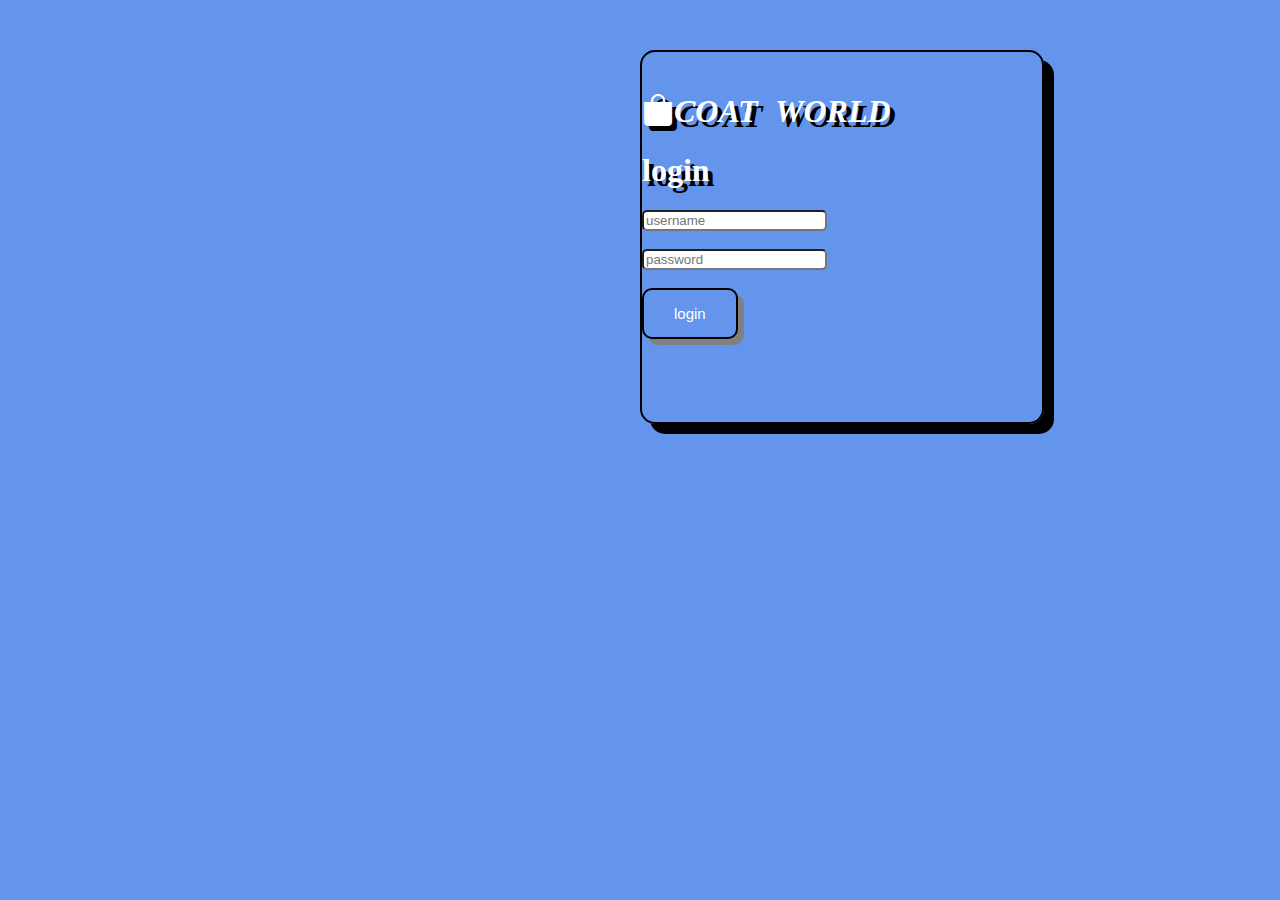
<file: login.html>
<!DOCTYPE html>
<html lang="en">
<head>
    <meta charset="UTF-8">
    <meta http-equiv="X-UA-Compatible" content="IE=edge">
    <meta name="viewport" content="width=device-width, initial-scale=1.0">
    <link href="https://cdn.jsdelivr.net/npm/bootstrap@5.1.1/dist/css/bootstrap.min.css" rel="stylesheet" integrity="sha384-F3w7mX95PdgyTmZZMECAngseQB83DfGTowi0iMjiWaeVhAn4FJkqJByhZMI3AhiU" crossorigin="anonymous">
<link rel="stylesheet" href="https://cdn.jsdelivr.net/npm/bootstrap-icons@1.5.0/font/bootstrap-icons.css">

    <title>Login Page</title>
    <style>
        body{
           background-color: cornflowerblue;
        }
        .log{
            box-shadow: 10px 10px black ;   
            margin-top: 50px;
            margin-left: 50%;
            border-radius: 15px;
            border: 2px solid black;
            width: 400px;
            height: 350px;
            padding-top: 20px;
            color: white;
            text-shadow: black 5px 5px;
        }

        .but{
            font-size: 15px;
            padding-top: 15px;
            padding-bottom: 15px;
            padding-left: 30px;
            padding-right: 30px;
            border-radius: 10px;
            border: black solid 2px;
            background-color: cornflowerblue;
            color: white;
            box-shadow: 6px 6px grey;
        }
        i , h1{
        word-spacing: 10px;
        } 

        input{
            border-radius: 5px;
        }
        
        label{
            font-weight: 700;
        }
        
    </style>
</head>
<body>
    <div class="log mx-auto text-center"> 
   
        <h1><i class="b bi-bag-fill">COAT WORLD</i></h1>
        <h1>login</h1>
        <input type="text" placeholder="username" id="un" class="un"><br><br>
        <input type="password" placeholder="password" id="ps" class="ps"><br><br>
        <button class="but" title="Login" type="button" onclick="check()">login</button>
    
</div>
    <script>
        function check(){
            var un=document.getElementById("un").value;
            var ps=document.getElementById("ps").value;
            if("nandhu"==un){ 
                if(12345==ps){
                    location.replace("index.html"); 
                }else{
                    alert("incorrect password");
                }
                }else{
                    alert("incorrect username");
                }
            }
            </script> 
    
</body>
</html>
</file>
